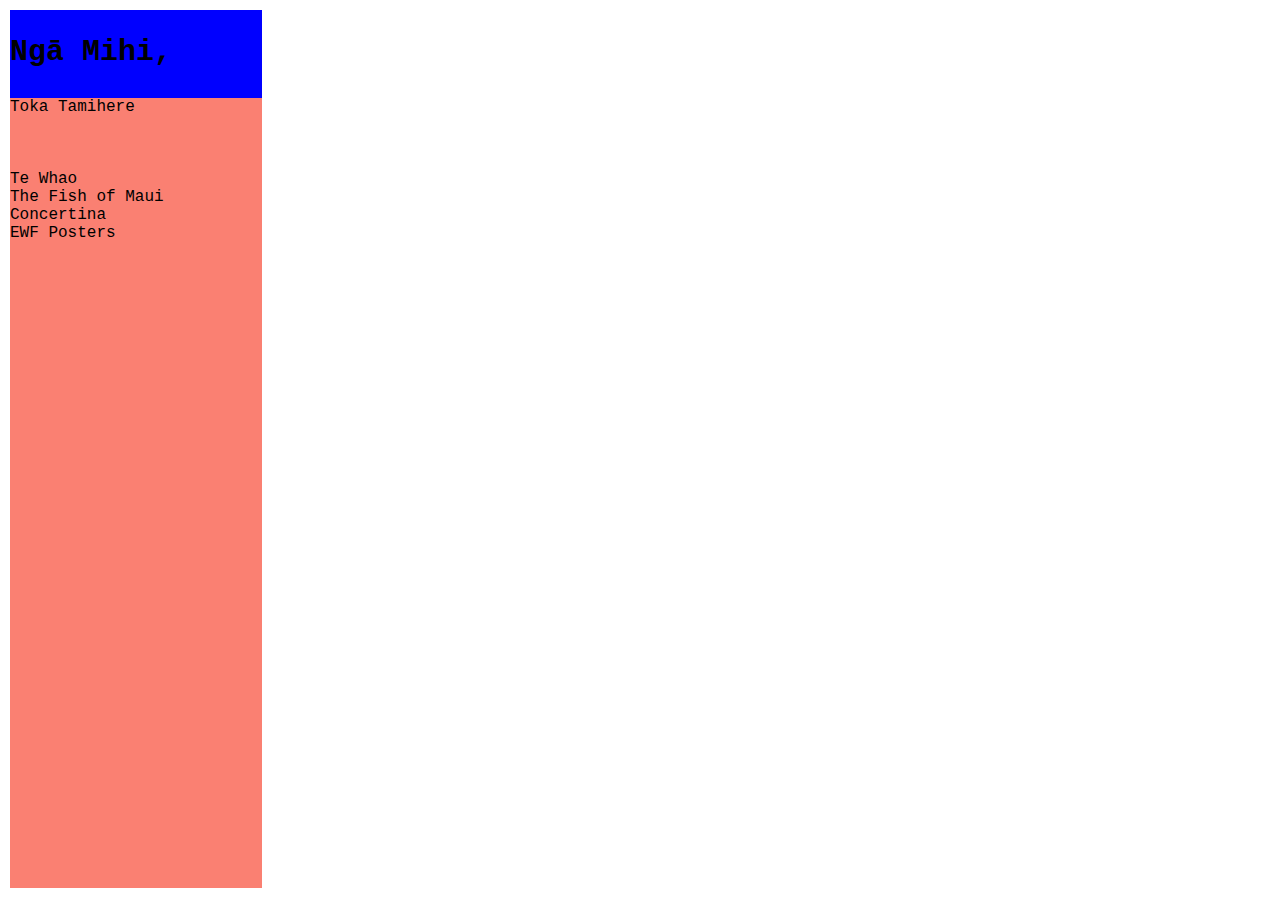
<file: Concertina.html>
<!doctype html>
<html>
<head>
<meta charset="UTF-8">
<title>Concertina</title>
<link href="PF.css" rel="stylesheet" type="text/css">
</head>

<body>
	<div class="pf-page">
		<div class="pf-leftbox">
			<div class="pf-title">
				<h2 id="pf-title">Ngā Mihi,</h2>
			</div>
			<div class="pf-work">
				<div class="pf-me">
					Toka Tamihere
				</div><br><br><br>
				<div class="pf-tewhao">
					<a href="Te Whao.html">
						Te Whao
					</a>
				</div><br>
				<div class="pf-thefishofmaui">
					<a href="The Fish of Maui.html">
						The Fish of Maui
					</a>
				</div><br>
				<div class="pf-concertina">
					<a href="Index.html">
						Concertina
					</a>
				</div><br>
				<div class="pf-ewf-posters">
					<a href="EWF Posters.html">
						EWF Posters
					</a>
				</div><br>
			</div>
		</div>
		<div class="pf-rightbox">
		</div>
	</div>
	<script type="text/javascript" src="PF.js"></script>
</body>
</html>
</file>
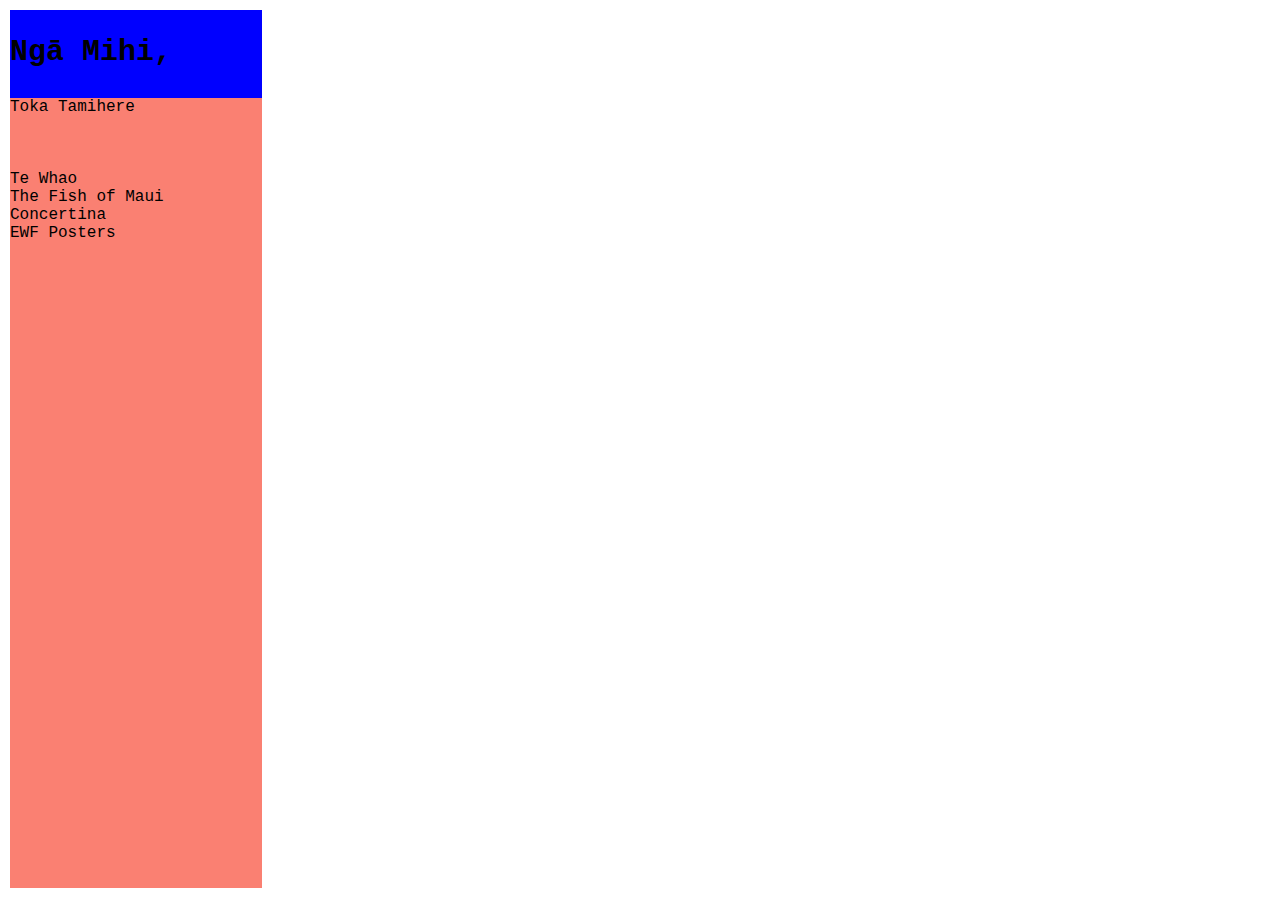
<file: EWF Posters.html>
<!doctype html>
<html>
<head>
<meta charset="UTF-8">
<title>EWF Posters</title>
<link href="PF.css" rel="stylesheet" type="text/css">
</head>

<body>
	<div class="pf-page">
		<div class="pf-leftbox">
			<div class="pf-title">
				<h2 id="pf-title">Ngā Mihi,</h2>
			</div>
			<div class="pf-work">
				<div class="pf-me">
					Toka Tamihere
				</div><br><br><br>
				<div class="pf-tewhao">
					<a href="Te Whao.html">
						Te Whao
					</a>
				</div><br>
				<div class="pf-thefishofmaui">
					<a href="The Fish of Maui.html">
						The Fish of Maui
					</a>
				</div><br>
				<div class="pf-concertina">
					<a href="Concertina.html">
						Concertina
					</a>
				</div><br>
				<div class="pf-ewf-posters">
					<a href="Index.html">
						EWF Posters
					</a>
				</div><br>
			</div>
		</div>
		<div class="pf-rightbox">
		</div>
	</div>
	<script type="text/javascript" src="PF.js"></script>
</body>
</html>
</file>
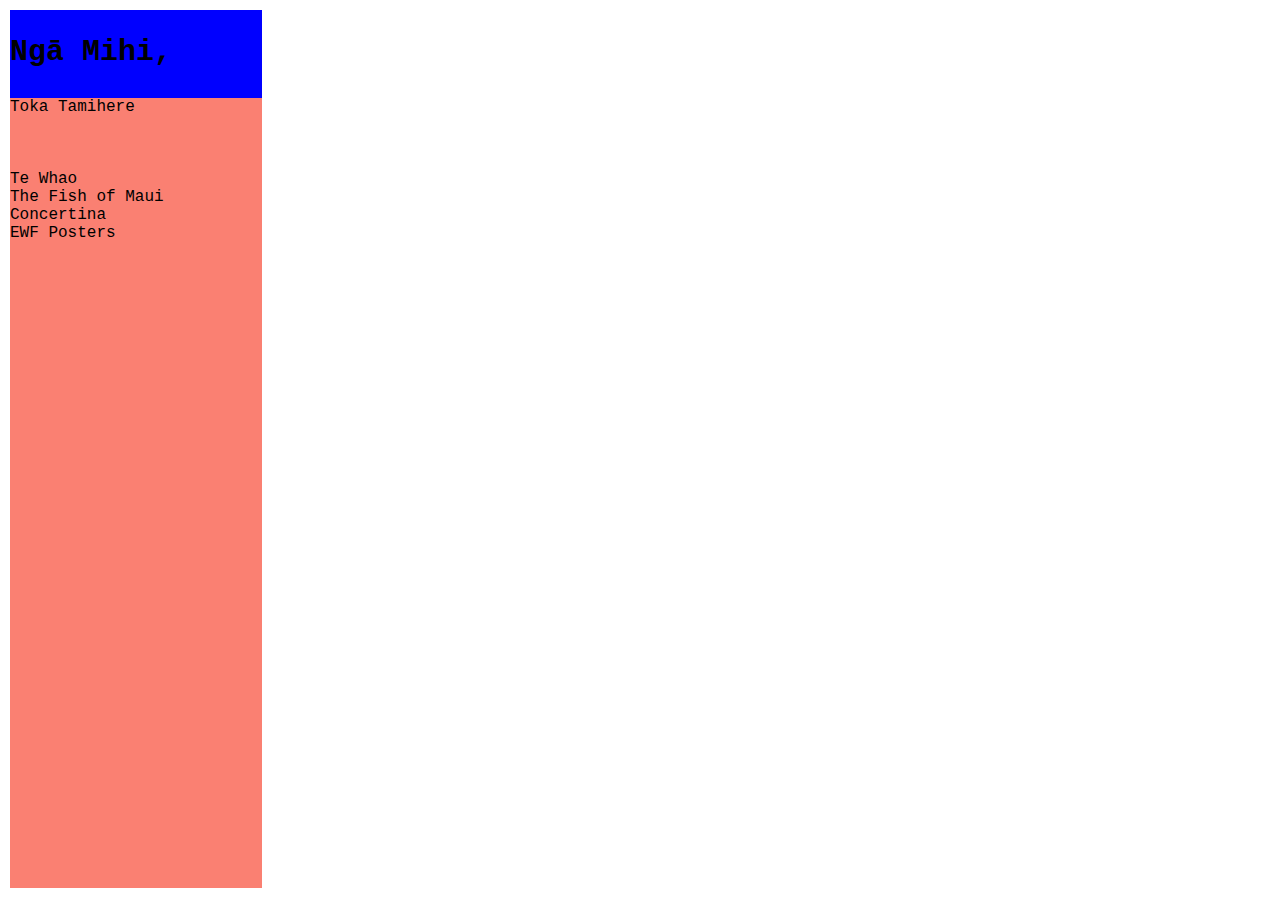
<file: The Fish of Maui.html>
<!doctype html>
<html>
<head>
<meta charset="UTF-8">
<title>The Fish of Maui</title>
<link href="PF.css" rel="stylesheet" type="text/css">
</head>

<body>
	<div class="pf-page">
		<div class="pf-leftbox">
			<div class="pf-title">
				<h2 id="pf-title">Ngā Mihi,</h2>
			</div>
			<div class="pf-work">
				<div class="pf-me">
					Toka Tamihere
				</div><br><br><br>
				<div class="pf-tewhao">
					<a href="Te Whao.html">
						Te Whao
					</a>
				</div><br>
				<div class="pf-thefishofmaui">
					<a href="Index.html">
						The Fish of Maui
					</a>
				</div><br>
				<div class="pf-concertina">
					<a href="Concertina.html">
						Concertina
					</a>
				</div><br>
				<div class="pf-ewf-posters">
					<a href="EWF Posters.html">
						EWF Posters
					</a>
				</div><br>
			</div>
		</div>
		<div class="pf-rightbox">
		</div>
	</div>
	<script type="text/javascript" src="PF.js"></script>
</body>
</html>
</file>
<file: PF.css>
@charset "UTF-8";
/* CSS Document */

body {
	width: 98.5vw;
	height: 97.5vh;
	margin: 10px;
	overflow: hidden;
}

a {
	color: black;
	text-decoration: none;
}

img {
	width: 100%;
}

video {
	width: 100%;
}

.pf-page {
	width: 100%;
	height: 100%;
	
}

.pf-leftbox {
	width: 20%;
	height: 100%;
	margin: 0px;
	background: salmon;
	font-family: Courier;
	float: left;
	overflow: hidden;
}

#pf-rightbox-tw {
	width: 75%;
	height: 100%;
	margin: 0px;
	padding: 10px;
	background: cyan;
	font-family: Courier;
	float: right;
	display: none;
	overflow: hidden;
}

#pf-rightbox-tfom {
	width: 75%;
	height: 100%;
	margin: 0px;
	padding: 10px;
	background: green;
	font-family: Courier;
	float: right;
	display: none;
	overflow: hidden;
}

.pf-title {
	width: 100%;
	height: 10%;
	background: blue;
	font-size: 15pt;
	font-family: Courier;
	align-items: left;
	justify-content: left;
	display: flex;
}

#pf-work {
	width: 99%;
	height: 70%;
	padding: 10px;
	padding-top: 30px;
	background: green;
	display: none;
}

/* flipY class and keyframes*/
#pf-title {
	animation-name: spin, depth;
	animation-timing-function: linear;
	animation-iteration-count: infinite;
	animation-duration: 6s;
}
@keyframes spin {
	0% {
	  transform: rotateY(0deg);
  }
	100% {
	  transform: rotateY(-360deg);
  }
}
@keyframes depth {
	0% {
		text-shadow: 0 0 black;
	}
	25% {
		text-shadow: 1px 0 black, 
			2px 0 black, 
			3px 0 black, 
			4px 0 black, 
			5px 0 black;
	}
	50% {
		text-shadow: 0 0 black;
	}
	75% {
		text-shadow: -1px 0 black, 
			-2px 0 black, 
			-3px 0 black, 
			-4px 0 black,
			-5px 0 black;
	}
	100% {
		text-shadow: 0 0 black;
	}
}

.pf-tewhao {
	color: black;
	display: inline-block;
}

.pf-tewhao:hover {
	text-decoration: underline;
}

.pf-thefishofmaui {
	color: black;
	display: inline-block;
}

.pf-thefishofmaui:hover {
	text-decoration: underline;
}

.pf-concertina {
	color: black;
	display: inline-block;
}

.pf-concertina:hover {
	text-decoration: underline;
}

.pf-ewf-posters {
	color: black;
	display: inline-block;
}

.pf-ewf-posters:hover {
	text-decoration: underline;
}

.pf-right-number {
	float: right;
	text-align: right;
	margin-bottom: 10px;
	
}

.pf-arrow-left {
	float: left;
	text-align: left;
	margin-bottom: 10px;
	
}

.pf-arrow-right {
	float: right;
	text-align: right;
	margin-bottom: 10px;
	
}

#pftw {
	width: 80%;
	float: right;
	display: none;
}

#pftw2 {
	width: 80%;
	float: right;
	display: none;
}

#pftw3 {
	width: 80%;
	float: right;
	display: none;
}

#pftw4 {
	width: 80%;
	float: right;
	display: none;
}

#pftw5 {
	width: 80%;
	float: right;
	display: none;
}

#pftw6 {
	width: 80%;
	float: right;
	display: none;
}

#pftw7 {
	width: 80%;
	float: right;
	display: none;
}

#pftw8 {
	width: 80%;
	float: right;
	display: none;
}

#pftw9 {
	width: 80%;
	float: right;
	display: none;
}

#pftw10 {
	width: 80%;
	float: right;
	display: none;
}

#pftw11 {
	width: 80%;
	float: right;
	display: none;
}

#pftw12 {
	width: 80%;
	float: right;
	display: none;
}

#pftw13 {
	width: 80%;
	float: right;
	display: none;
}

#pftw14 {
	width: 80%;
	float: right;
	display: none;
}

#pftw15 {
	width: 80%;
	float: right;
	display: none;
}
</file>
